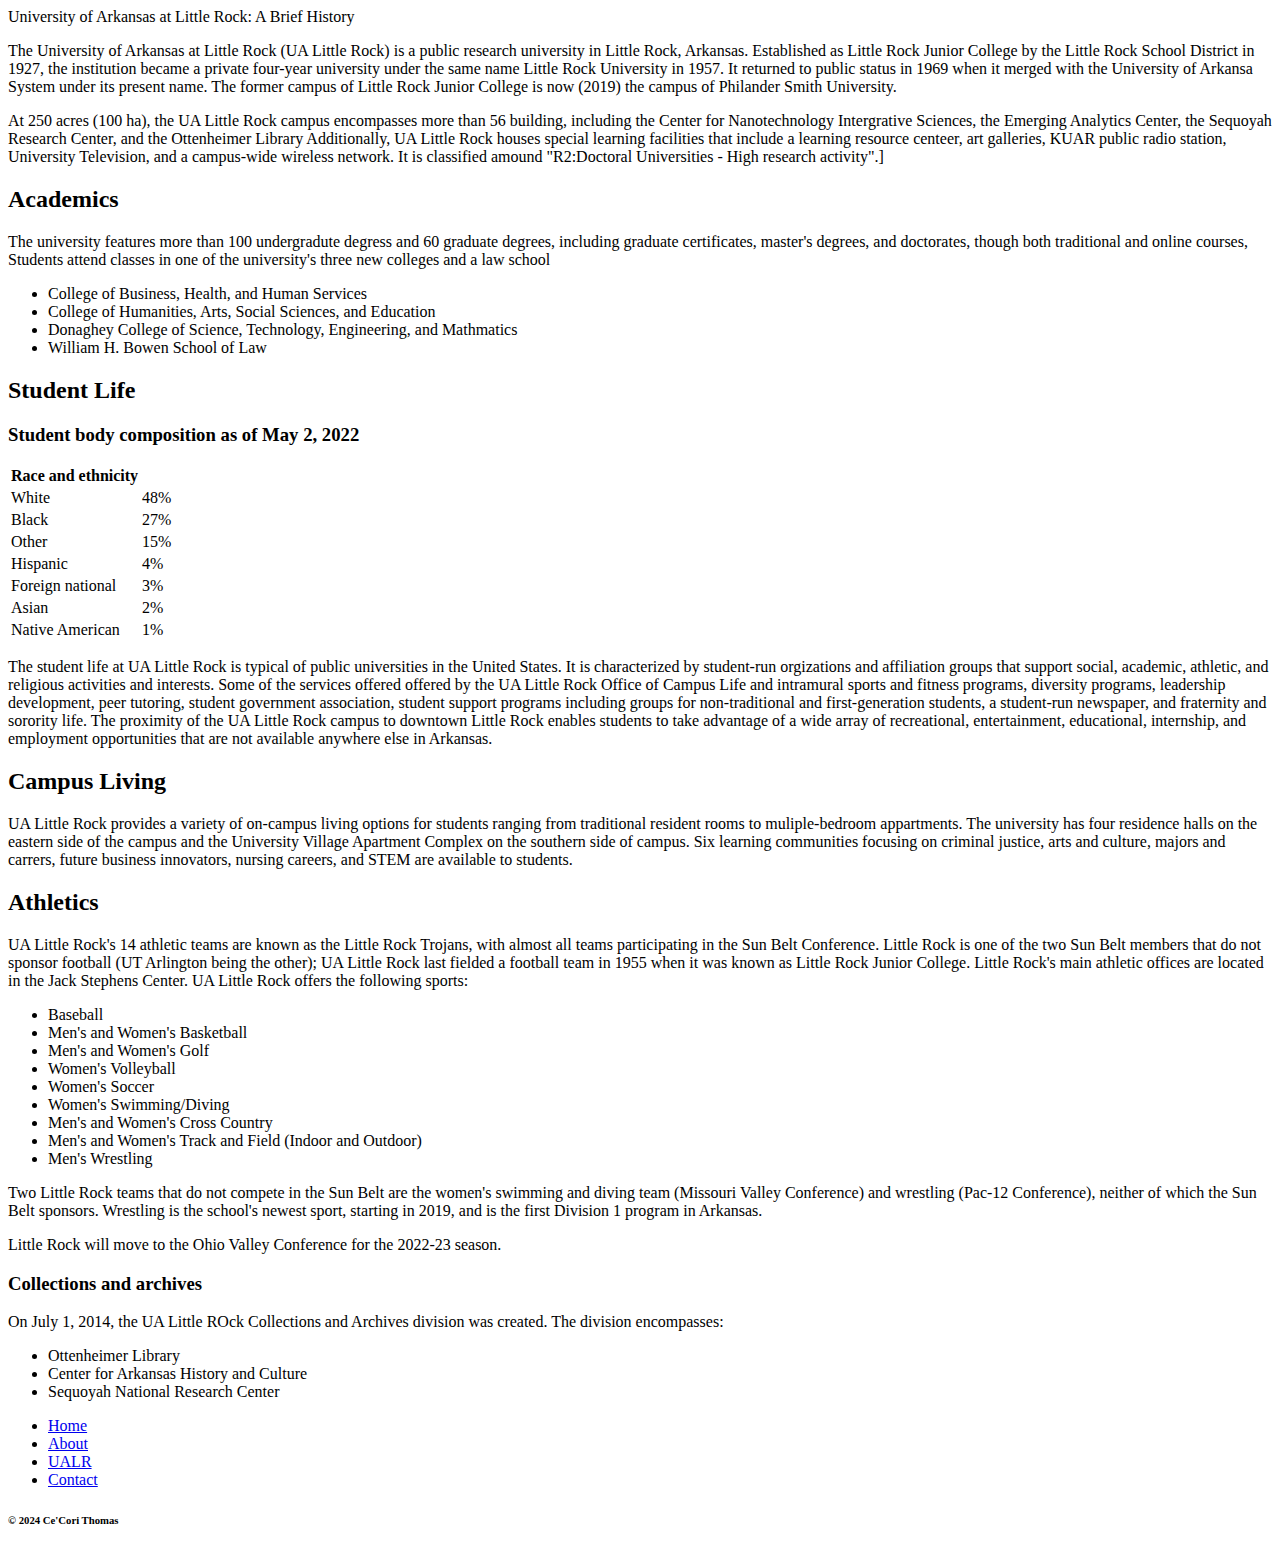
<file: prototype/index.html>
<!doctype html>
<html lang="en">
    <head>
<meta charset="utf-8">
<meta name="description" content="UALR History">
<meta name="author" content="Ce'Cori Thomas">
</head>
<body>
    <main>
<header class="primary">University of Arkansas at Little Rock: A Brief History</header>
<section id="content">
<p>The University of Arkansas at Little Rock (UA Little Rock) is a public research university in Little Rock, Arkansas. Established as Little Rock Junior College by the Little Rock School District in 1927, the institution became a private four-year university under the same name Little Rock University in 1957. It returned to public status in 1969 when it merged with the University of Arkansa System under its present name. The former campus of Little Rock Junior College is now (2019) the campus of Philander Smith University.</p>
<p>At 250 acres (100 ha), the UA Little Rock campus encompasses more than 56 building, including the Center for Nanotechnology Intergrative Sciences, the Emerging Analytics Center, the Sequoyah Research Center, and the Ottenheimer Library Additionally, UA Little Rock houses special learning facilities that include a learning resource centeer, art galleries, KUAR public radio station, University Television, and a campus-wide wireless network. It is classified amound "R2:Doctoral Universities - High research activity".]</p>
<h2>Academics</h2>
<p>The university features more than 100 undergradute degress and 60 graduate degrees, including graduate certificates, master's degrees, and doctorates, though both traditional and online courses, Students attend classes in one of the university's three new colleges and a law school</p>
<ul>
    <li>College of Business, Health, and Human Services</li>
    <li>College of Humanities, Arts, Social Sciences, and Education</li>
    <li>Donaghey College of Science, Technology, Engineering, and Mathmatics</li>
    <li>William H. Bowen School of Law</li>
</ul>
    <h2>Student Life</h2>
<h3>Student body composition as of May 2, 2022</h3>
    <table>
    <tr>
        <th>Race and ethnicity</th>
    </tr>
    <tr>
        <td>White</td>
        <td>48%</td>
    </tr>
    <tr>
        <td>Black</td>
        <td>27%</td>
    </tr>
    <tr>
        <td>Other</td>
        <td>15%</td>
    </tr>
    <tr>
<td>Hispanic</td>
<td>4%</td>
    </tr>
    <tr>
        <td>Foreign national</td>
        <td>3%</td>
    </tr>
    <tr>
        <td>Asian</td>
        <td>2%</td>
    </tr>
    <tr>
        <td>Native American</td>
        <td>1%</td>
    </tr>
</table>
<p>The student life at UA Little Rock is typical of public universities in the United States. It is characterized by student-run orgizations and affiliation groups that support social, academic, athletic, and religious activities and interests. Some of the services offered offered by the UA Little Rock Office of Campus Life and intramural sports and fitness programs, diversity programs, leadership development, peer tutoring, student government association, student support programs including groups for non-traditional and first-generation students, a student-run newspaper, and fraternity and sorority life. The proximity of the UA Little Rock campus to downtown Little Rock enables students to take advantage of a wide array of recreational, entertainment, educational, internship, and employment opportunities that are not available anywhere else in Arkansas.</p>
<h2>Campus Living</h2>
<p>UA Little Rock provides a variety of on-campus living options for students ranging from traditional resident rooms to muliple-bedroom appartments. The university has four residence halls on the eastern side of the campus and the University Village Apartment Complex on the southern side of campus. Six learning communities focusing on criminal justice, arts and culture, majors and carrers, future business innovators, nursing careers, and STEM are available to students.</p>
<h2>Athletics</h2>
<p>UA Little Rock's 14 athletic teams are known as the Little Rock Trojans, with almost all teams participating in the Sun Belt Conference. Little Rock is one of the two Sun Belt members that do not sponsor football (UT Arlington being the other); UA Little Rock last fielded a football team in 1955 when it was known as Little Rock Junior College. Little Rock's main athletic offices are located in the Jack Stephens Center. UA Little Rock offers the following sports:
    <ul>
        <li>Baseball</li>
        <li>Men's and Women's Basketball</li>
        <li>Men's and Women's Golf</li>
        <li>Women's Volleyball</li>
        <li>Women's Soccer</li>
        <li>Women's Swimming/Diving</li>
        <li>Men's and Women's Cross Country</li>
        <li>Men's and Women's Track and Field (Indoor and Outdoor)</li>
        <li>Men's Wrestling</li>
    </ul>
    Two Little Rock teams that do not compete in the Sun Belt are the women's swimming and diving team (Missouri Valley Conference) and wrestling (Pac-12 Conference), neither of which the Sun Belt sponsors. Wrestling is the school's newest sport, starting in 2019, and is the first Division 1 program in Arkansas.
</p>
<p>Little Rock will move to the Ohio Valley Conference for the 2022-23 season.</p>
<h3>Collections and archives</h3>
<p>On July 1, 2014, the UA Little ROck Collections and Archives division was created. The division encompasses:
    <ul>
        <li>Ottenheimer Library</li>
        <li>Center for Arkansas History and Culture</li>
        <li>Sequoyah National Research Center</li>
    </ul>
</p>
</section>
<div id="nav">
    <ul>
        <li><a href="index.html">Home</a></li>
        <li><a href="https://en.wikipedia.org/wiki/University_of_Arkansas_at_Little_Rock">About</a></li>
        <li><a href="https://ualr.edu/www/" target="_blank">UALR</a></li>
        <li><a href=mailto:mail@ualr.edu>Contact</a></li>
    </ul>
</div>
<footer class="primary">
    <h6>&copy; 2024 Ce'Cori Thomas</h6>
</footer>
</main>
</body>
</html>
</file>
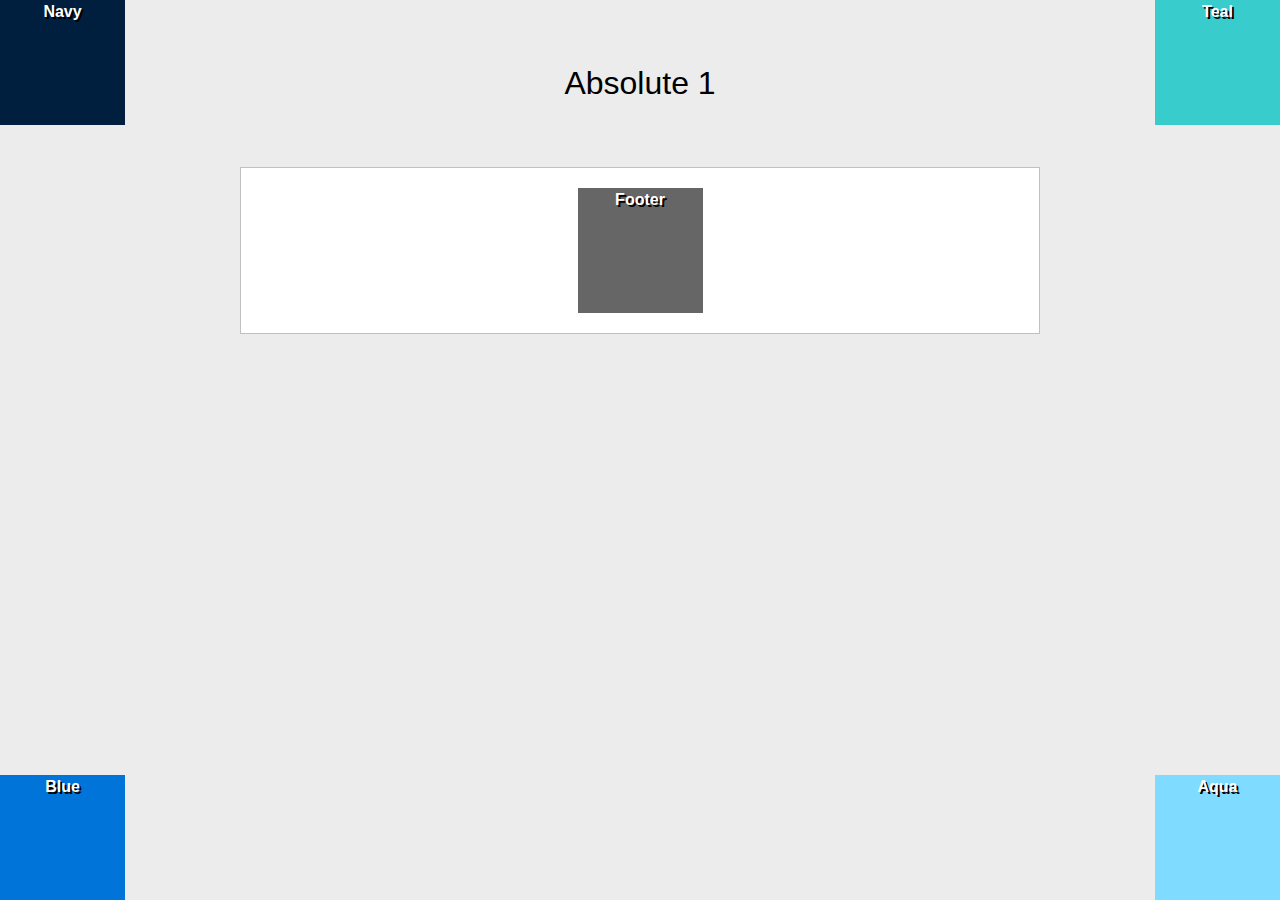
<file: position-lab/absolute-1.html>
<!DOCTYPE html>
<html lang="en">

<head>
  <meta charset="UTF-8">
  <meta http-equiv="X-UA-Compatible" content="IE=edge">
  <meta name="viewport" content="width=device-width, initial-scale=1.0">
  <title>Positioning Lab</title>
  <style type="text/css">
    /* ---------------Box Sizing----------------- */
    html {
      box-sizing: border-box;
    }
    *,
    *:before,
    *:after {
      box-sizing: inherit;
    }
    body {
      background-color: #ECECEC;
      font-weight: bold;
      font-family: Tahoma, Geneva, sans-serif;
      color: #FFF;
      text-align: center;
      line-height: 24px;
    }
    div {
      width:125px;
      height:125px;
    }
    #wrapper {
      background-color: #FFF;
      border: 1px solid #c0c0c0;
      width: 800px;
      margin-right: auto;
      margin-left: auto;
      text-shadow: 2px 2px #000;
    }
    #navy {
      background-color: #001f3f;
      position:absolute;
      top:0;
      left:0;
    }
    #teal {
      background-color: #39CCCC;
      position:absolute;
      top:0;
      right:0;
    }
    #blue {
      background-color: #0074D9;
      position:absolute;
      bottom:0;
      left:0;
    }
    #aqua {
      background-color: #7FDBFF;
      position:absolute;
      bottom:0;
      right:0;
    }
    #footer {
      background-color: #666;
      margin:20px auto;
    }
    h1 {
      color: #000;
      font-weight: normal;
      padding: 50px;
    }
  </style>
</head>
<body>
  <h1>Absolute 1</h1>
  <section id="wrapper">
    <div id="navy">Navy</div>
    <div id="teal">Teal</div>
    <div id="blue">Blue</div>
    <div id="aqua">Aqua</div>
    <div id="footer">Footer</div>
  </section>
</body>

</html>
</file>
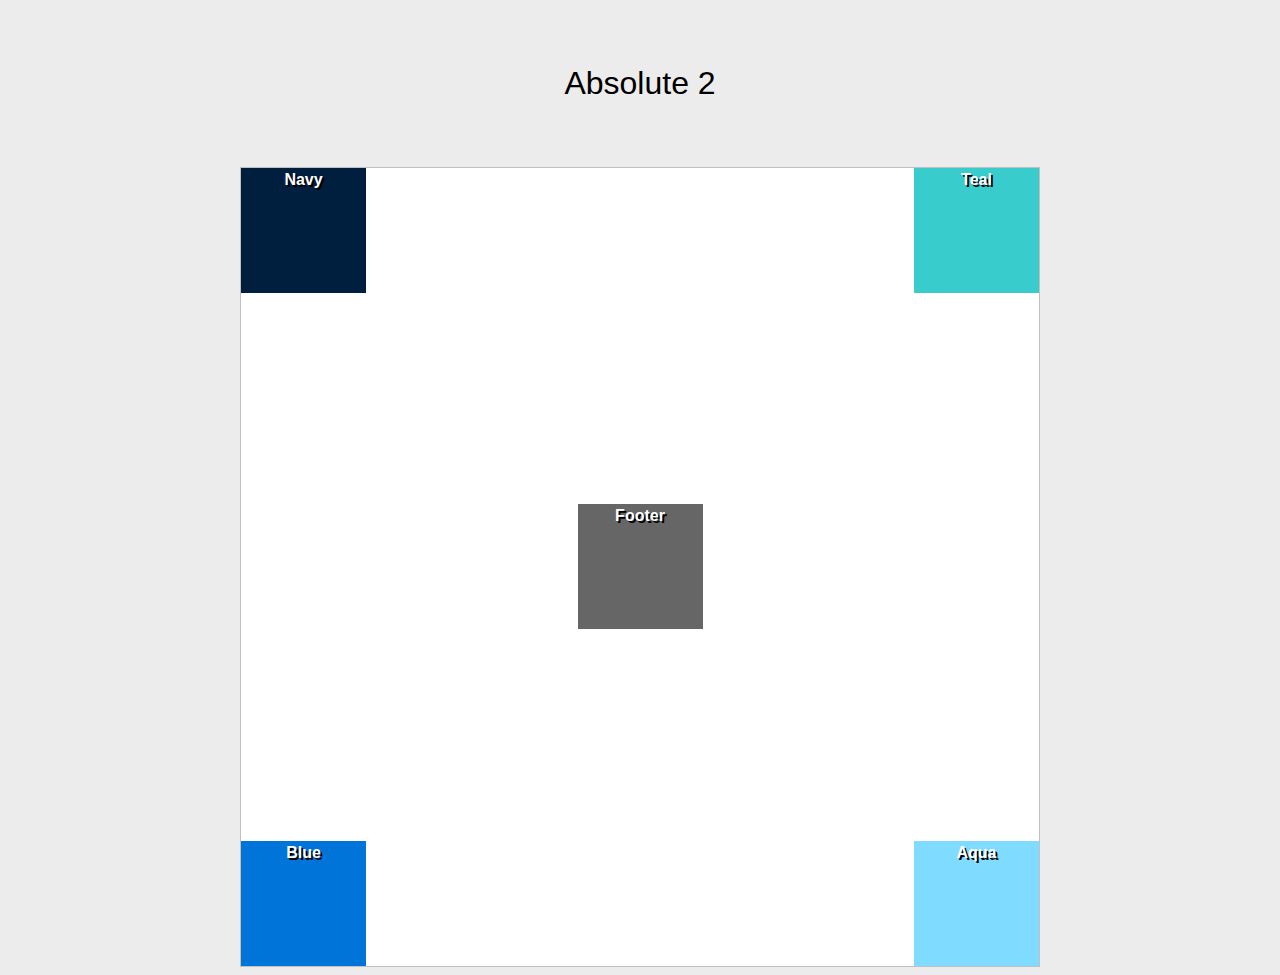
<file: position-lab/absolute-2.html>
<!DOCTYPE html>
<html lang="en">

<head>
  <meta charset="UTF-8">
  <meta http-equiv="X-UA-Compatible" content="IE=edge">
  <meta name="viewport" content="width=device-width, initial-scale=1.0">
  <title>Positioning Lab</title>
  <style type="text/css">
    /* ---------------Box Sizing----------------- */
    html {
      box-sizing: border-box;
    }
    *,
    *:before,
    *:after {
      box-sizing: inherit;
    }
    body {
      background-color: #ECECEC;
      font-weight: bold;
      font-family: Tahoma, Geneva, sans-serif;
      color: #FFF;
      text-align: center;
      line-height: 24px;
    }
    div {
      width:125px;
      height:125px;
      position:absolute;
    }
    #wrapper {
      background-color: #FFF;
      border: 1px solid #c0c0c0;
      width: 800px;
      height:800px;
      margin-right: auto;
      margin-left: auto;
      text-shadow: 2px 2px #000;
      position:relative;

    }
    #navy {
      background-color: #001f3f;
      top:0;
      left:0;
    }
    #teal {
      background-color: #39CCCC;
      top:0;
      right:0;
    }
    #blue {
      background-color: #0074D9;
      bottom:0;
      left:0;
    }
    #aqua {
      background-color: #7FDBFF;
      bottom:0;
      right:0;
    }
    #footer {
      background-color: #666;
      top:50%;
      left:50%;
      margin-left:-62.5px;
      margin-top:-62.5px;
    }
    h1 {
      color: #000;
      font-weight: normal;
      padding: 50px;
    }
  </style>
</head>
<body>
  <h1>Absolute 2</h1>
  <section id="wrapper">
    <div id="navy">Navy</div>
    <div id="teal">Teal</div>
    <div id="blue">Blue</div>
    <div id="aqua">Aqua</div>
    <div id="footer">Footer</div>
  </section>
</body>

</html>
</file>
